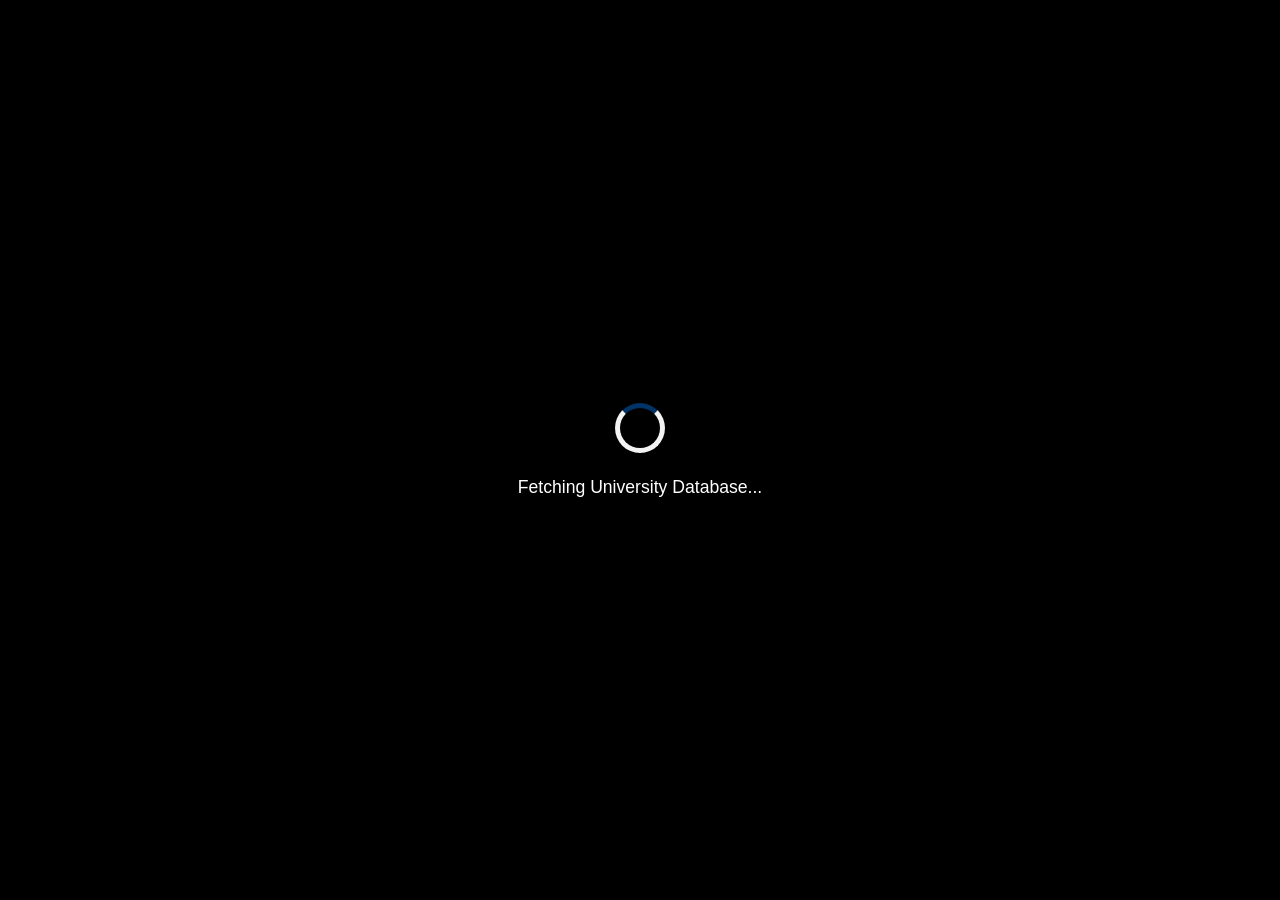
<file: fake/result.html>
<!DOCTYPE html>
<html lang="en">

<head>
    <meta charset="UTF-8">
    <meta name="viewport" content="width=device-width, initial-scale=1.0">
    <title>Result Status</title>
    <link rel="stylesheet" href="style.css">
    <script src="script.js" defer></script>
    <style>
        /* Specific styles for the result page to ensure only image is shown centrally */
        body.result-page {
            background-color: #000;
            /* Dark background for focus */
            display: flex;
            align-items: center;
            justify-content: center;
            height: 100vh;
            overflow: hidden;
            margin: 0;
            padding: 0;
        }

        #resultContainer {
            width: 100%;
            height: 100%;
            display: flex;
            align-items: center;
            justify-content: center;
            background: transparent;
            box-shadow: none;
        }

        .loading-text {
            color: #fff;
            /* Make loading text visible on black */
        }

        .meme-full-screen {
            max-width: 100%;
            max-height: 100vh;
            width: auto;
            height: auto;
            display: block;
            object-fit: contain;
        }

        .result-meme-container {
            width: 100%;
            height: 100%;
            display: flex;
            align-items: center;
            justify-content: center;
        }

        .result-footer {
            color: #ccc;
            margin-top: 1rem;
            font-size: 0.9rem;
            text-align: center;
            font-family: monospace;
            width: 100%;
            position: absolute;
            bottom: 2rem;
            text-shadow: 1px 1px 2px rgba(0, 0, 0, 0.8);
            z-index: 20;
        }

        .top-overlay-text {
            position: absolute;
            top: 10%;
            width: 100%;
            text-align: center;
            color: white;
            font-size: 2.5rem;
            font-weight: bold;
            z-index: 20;
            text-shadow: 3px 3px 6px rgba(0, 0, 0, 0.9);
            font-family: 'Comic Sans MS', 'Chalkboard SE', sans-serif;
            animation: bounce 2s infinite;
        }

        @keyframes bounce {

            0%,
            100% {
                transform: translateY(0);
            }

            50% {
                transform: translateY(-10px);
            }
        }
    </style>
</head>

<body class="result-page">
    <div id="resultContainer">
        <!-- Loading State -->
        <div class="loading-container">
            <div class="spinner"></div>
            <p class="loading-text">Fetching University Database...</p>
        </div>

        <!-- Result/Prank State -->
        <div class="result-meme-container" style="display: none;">

            <img src="meme_image.png" alt="Result" class="meme-full-screen">
        </div>
    </div>
</body>

</html>
</file>
<file: fake/style.css>
/* Resets & Basic Setup */
* {
    margin: 0;
    padding: 0;
    box-sizing: border-box;
    font-family: 'Poppins', 'Inter', sans-serif;
}

body {
    background-color: #f4f6f9;
    color: #333;
    display: flex;
    flex-direction: column;
    min-height: 100vh;
}

/* Header */
header {
    background-color: #ffffff;
    padding: 1rem;
    box-shadow: 0 2px 4px rgba(0, 0, 0, 0.1);
    text-align: center;
    position: relative;
    /* Changed from sticky for better mobile typing experience */
    z-index: 10;
}

.logo-container {
    max-width: 300px;
    margin: 0 auto;
}

.uni-logo {
    height: 120px;
    /* Increased size for better visibility */
    width: auto;
    display: block;
    margin: 0 auto;
}

.portal-title {
    margin-top: 0.5rem;
    font-size: 1.2rem;
    color: #003366;
    font-weight: 700;
    text-transform: uppercase;
    letter-spacing: 0.5px;
}

/* Main Content */
main {
    flex: 1;
    display: flex;
    align-items: center;
    justify-content: center;
    padding: 2rem 1rem;
}

.card {
    background: white;
    padding: 2rem;
    border-radius: 12px;
    box-shadow: 0 8px 24px rgba(0, 0, 0, 0.08);
    width: 100%;
    max-width: 450px;
    animation: fadeIn 0.5s ease-out;
}

@keyframes fadeIn {
    from {
        opacity: 0;
        transform: translateY(10px);
    }

    to {
        opacity: 1;
        transform: translateY(0);
    }
}

/* Form Elements */
.form-group {
    margin-bottom: 1.2rem;
}

label {
    display: block;
    margin-bottom: 0.5rem;
    font-weight: 500;
    color: #555;
    font-size: 0.9rem;
}

input[type="text"],
input[type="number"],
select {
    width: 100%;
    padding: 0.8rem 1rem;
    border: 1px solid #ddd;
    border-radius: 6px;
    font-size: 1rem;
    transition: border-color 0.3s, box-shadow 0.3s;
    outline: none;
    background-color: #fff;
}

input:focus,
select:focus {
    border-color: #0056b3;
    box-shadow: 0 0 0 3px rgba(0, 86, 179, 0.1);
}

/* Dropdown Arrow Fix */
select {
    appearance: none;
    background-image: url("data:image/svg+xml;charset=UTF-8,%3csvg xmlns='http://www.w3.org/2000/svg' viewBox='0 0 24 24' fill='none' stroke='%23333' stroke-width='2' stroke-linecap='round' stroke-linejoin='round'%3e%3cpolyline points='6 9 12 15 18 9'%3e%3c/polyline%3e%3c/svg%3e");
    background-repeat: no-repeat;
    background-position: right 1rem center;
    background-size: 1em;
}

/* Captcha */
.captcha-container {
    background-color: #f9f9f9;
    padding: 1rem;
    border-radius: 6px;
    border: 1px dashed #ccc;
    margin-bottom: 1.5rem;
}

.captcha-display {
    display: flex;
    align-items: center;
    justify-content: space-between;
    margin-bottom: 0.8rem;
    background: #fff;
    padding: 0.5rem;
    border-radius: 4px;
    border: 1px solid #eee;
}

#captchaCode {
    font-family: 'Courier New', monospace;
    font-size: 1.5rem;
    font-weight: bold;
    color: #444;
    letter-spacing: 4px;
    background-image: linear-gradient(45deg, #eee 25%, transparent 25%, transparent 75%, #eee 75%, #eee), linear-gradient(45deg, #eee 25%, transparent 25%, transparent 75%, #eee 75%, #eee);
    background-size: 10px 10px;
    background-position: 0 0, 5px 5px;
    padding: 5px 10px;
    user-select: none;
    -webkit-user-select: none;
}

.refresh-btn {
    background: none;
    border: none;
    cursor: pointer;
    font-size: 1.2rem;
    color: #0056b3;
    transition: transform 0.3s;
    padding: 5px;
}

.refresh-btn:hover {
    transform: rotate(180deg);
}

/* Button */
.btn-primary {
    width: 100%;
    padding: 1rem;
    background-color: #003366;
    color: white;
    border: none;
    border-radius: 6px;
    font-size: 1rem;
    font-weight: 600;
    cursor: pointer;
    transition: background-color 0.3s, transform 0.1s;
    text-transform: uppercase;
    letter-spacing: 0.5px;
}

.btn-primary:hover {
    background-color: #002244;
}

.btn-primary:active {
    transform: scale(0.98);
}

/* Footer */
footer {
    text-align: center;
    padding: 1rem;
    font-size: 0.8rem;
    color: #888;
    background-color: #fff;
    border-top: 1px solid #eee;
}

/* Result Page Specifics */
.loading-container {
    text-align: center;
    display: flex;
    flex-direction: column;
    align-items: center;
    justify-content: center;
    height: 60vh;
}

.spinner {
    width: 50px;
    height: 50px;
    border: 5px solid #f3f3f3;
    border-top: 5px solid #003366;
    border-radius: 50%;
    animation: spin 1s linear infinite;
    margin-bottom: 1.5rem;
}

@keyframes spin {
    0% {
        transform: rotate(0deg);
    }

    100% {
        transform: rotate(360deg);
    }
}

.loading-text {
    font-size: 1.1rem;
    color: #555;
    font-weight: 500;
}

.result-meme-container {
    text-align: center;
    display: none;
    /* Hidden by default */
}

.fail-title {
    color: #dc3545;
    /* Red color for failure */
    font-size: 1.5rem;
    font-weight: 800;
    margin-bottom: 1.5rem;
    text-transform: uppercase;
    animation: shake 0.5s cubic-bezier(.36, .07, .19, .97) both;
}

@keyframes shake {

    10%,
    90% {
        transform: translate3d(-1px, 0, 0);
    }

    20%,
    80% {
        transform: translate3d(2px, 0, 0);
    }

    30%,
    50%,
    70% {
        transform: translate3d(-4px, 0, 0);
    }

    40%,
    60% {
        transform: translate3d(4px, 0, 0);
    }
}

.meme-wrapper {
    margin: 0 auto 1.5rem;
    max-width: 100%;
    overflow: hidden;
    border-radius: 8px;
    box-shadow: 0 4px 12px rgba(0, 0, 0, 0.1);
}

.meme-img {
    width: 100%;
    height: auto;
    display: block;
}

.troll-text {
    font-size: 1.1rem;
    margin-bottom: 2rem;
    color: #333;
    font-style: italic;
}

.btn-secondary {
    background-color: #6c757d;
}

.btn-secondary:hover {
    background-color: #5a6268;
}

/* Responsive adjustments */
@media (max-width: 480px) {
    .card {
        padding: 1.5rem;
        box-shadow: none;
        background: transparent;
    }

    main {
        padding: 0;
        align-items: flex-start;
    }

    body {
        background-color: #fff;
    }

    .portal-title {
        font-size: 1rem;
    }

    .uni-logo {
        height: 110px;
    }

    /* Mobile Interaction Optimizations */
    input[type="text"],
    select {
        font-size: 16px;
        /* Prevents iOS zoom on focus */
    }

    .btn-primary {
        padding: 1.2rem;
        /* Larger touch target */
    }

    .refresh-btn {
        padding: 10px;
        /* Larger touch target */
    }
}
</file>
